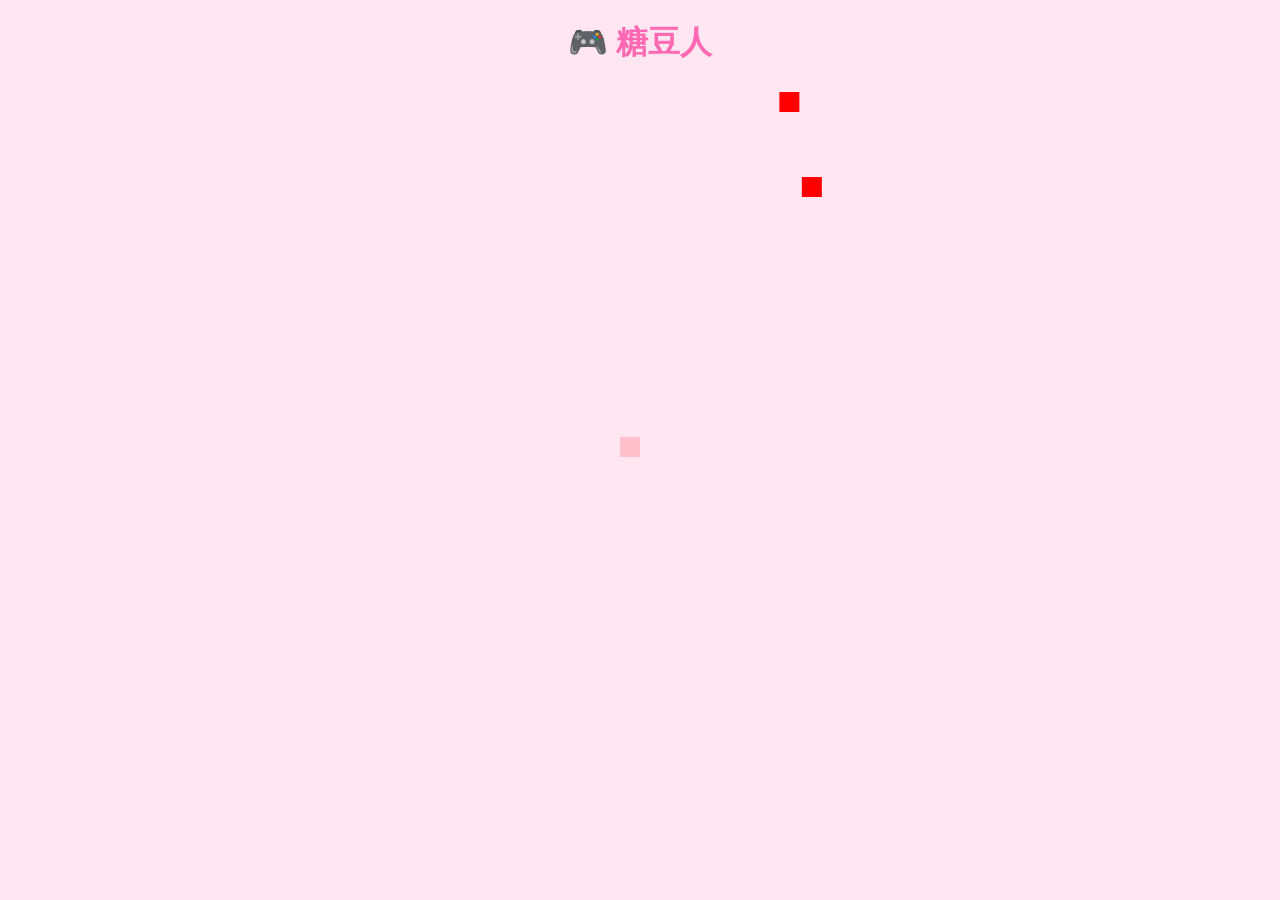
<file: fall.html>
<!DOCTYPE html>
<html>
<head>
<meta charset="UTF-8">
<title>糖豆人小游戏</title>
<link rel="stylesheet" href="style.css">
</head>
<body>

<h1>🎮 糖豆人</h1>
<canvas id="fallGame" width="400" height="400"></canvas>

<script src="fall.js"></script>
</body>
</html>
</file>
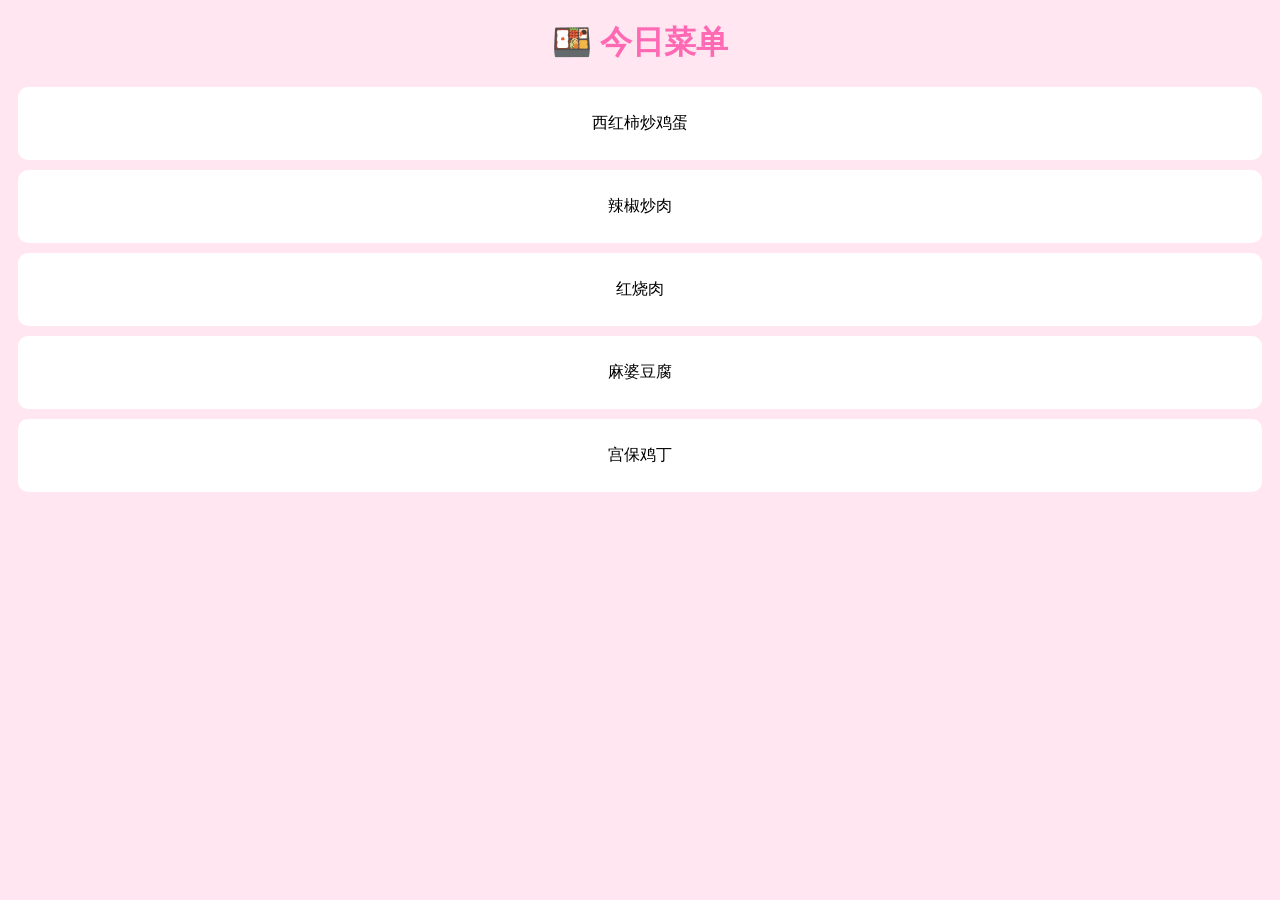
<file: recipes.html>
<!DOCTYPE html>
<html lang="zh">
<head>
<meta charset="UTF-8">
<title>食谱</title>
<link rel="stylesheet" href="style.css">
</head>

<body>

<h1>🍱 今日菜单</h1>

<div class="foods">
<div onclick="chooseFood('西红柿炒鸡蛋')"><p>西红柿炒鸡蛋</p></div>
<div onclick="chooseFood('辣椒炒肉')"><p>辣椒炒肉</p></div>
<div onclick="chooseFood('红烧肉')"><p>红烧肉</p></div>
<div onclick="chooseFood('麻婆豆腐')"><p>麻婆豆腐</p></div>
<div onclick="chooseFood('宫保鸡丁')"><p>宫保鸡丁</p></div>
</div>

<div id="popup" class="popup">
<p id="text"></p>
<button onclick="continueChoose()">继续选</button>
<button onclick="finish()">够吃啦</button>
</div>

<script src="script.js"></script>
</body>
</html>
</file>
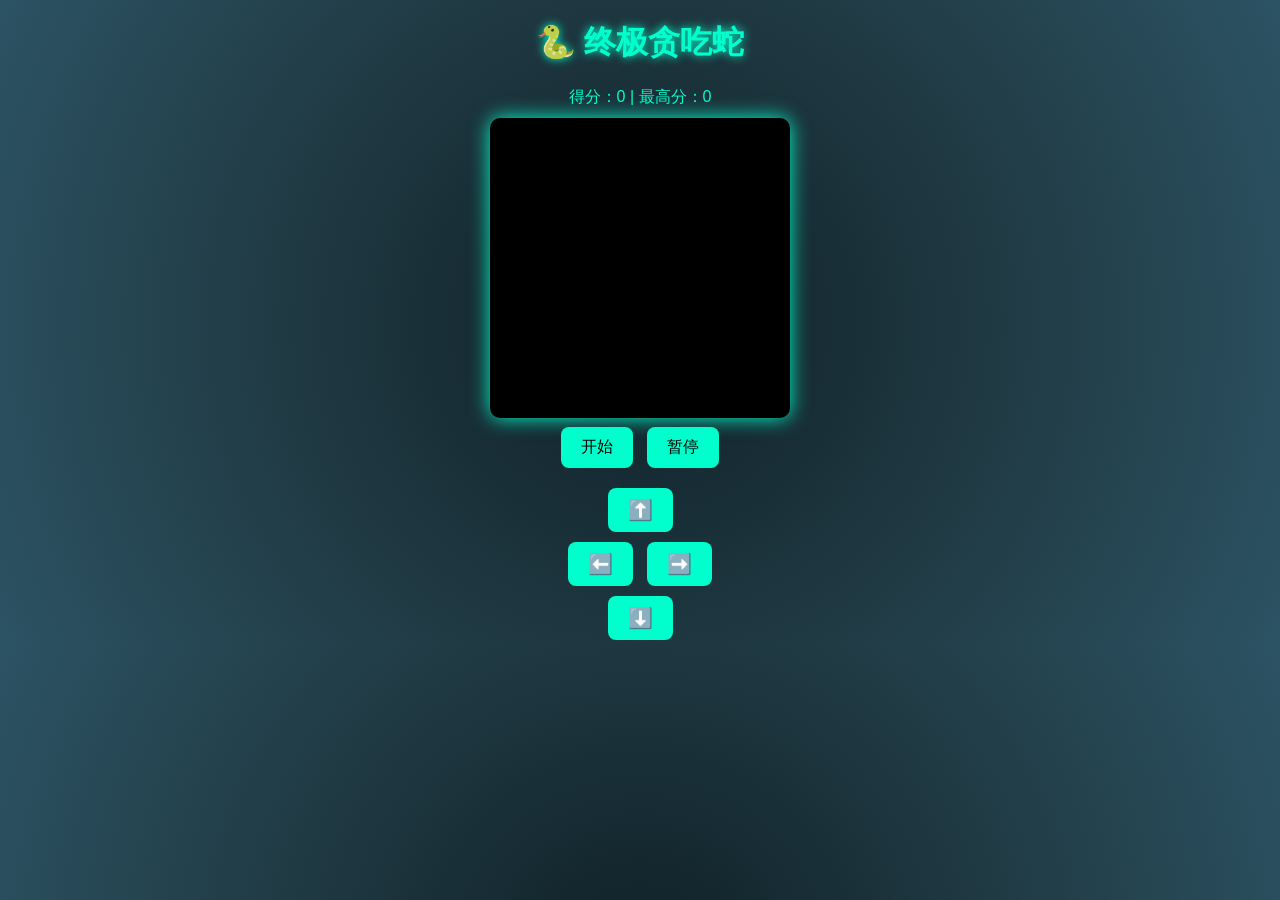
<file: snake.html>
<!DOCTYPE html>
<html lang="zh">
<head>
<meta charset="UTF-8">
<title>终极贪吃蛇</title>
<style>
body{
  margin:0;
  background: radial-gradient(circle,#0f2027,#203a43,#2c5364);
  color:#00ffcc;
  text-align:center;
  font-family:Arial;
}

h1{
  text-shadow:0 0 10px #00ffcc;
}

canvas{
  background:#000;
  box-shadow:0 0 20px #00ffcc;
  border-radius:10px;
  margin-top:10px;
}

button{
  margin:5px;
  padding:10px 20px;
  font-size:16px;
  border:none;
  border-radius:8px;
  background:#00ffcc;
}

.panel{
  margin-top:10px;
}

.controls{
  margin-top:10px;
}

.controls button{
  font-size:20px;
}
</style>
</head>

<body>

<h1>🐍 终极贪吃蛇</h1>

<div class="panel">
  得分：<span id="score">0</span> |
  最高分：<span id="best">0</span>
</div>

<canvas id="game" width="300" height="300"></canvas>

<div>
  <button onclick="startGame()">开始</button>
  <button onclick="pauseGame()">暂停</button>
</div>

<div class="controls">
  <button onclick="setDir(0,-10)">⬆️</button><br>
  <button onclick="setDir(-10,0)">⬅️</button>
  <button onclick="setDir(10,0)">➡️</button><br>
  <button onclick="setDir(0,10)">⬇️</button>
</div>

<script>
const canvas = document.getElementById("game");
const ctx = canvas.getContext("2d");

let grid = 10;
let snake, dx, dy, food, score, best=0;
let running=false;
let timer;

best = localStorage.getItem("best") || 0;
document.getElementById("best").innerText = best;

function init(){
  snake = [{x:150,y:150}];
  dx = grid;
  dy = 0;
  food = randomFood();
  score = 0;
  updateScore();
}

function randomFood(){
  return {
    x: Math.floor(Math.random()*30)*grid,
    y: Math.floor(Math.random()*30)*grid
  };
}

function startGame(){
  init();
  running=true;
  clearInterval(timer);
  timer = setInterval(game,120);
}

function pauseGame(){
  running=false;
}

function setDir(x,y){
  dx=x; dy=y;
}

document.addEventListener("keydown",e=>{
  if(e.key==="ArrowUp") setDir(0,-grid);
  if(e.key==="ArrowDown") setDir(0,grid);
  if(e.key==="ArrowLeft") setDir(-grid,0);
  if(e.key==="ArrowRight") setDir(grid,0);
});

// 滑动控制
let sx,sy;
canvas.addEventListener("touchstart",e=>{
  sx=e.touches[0].clientX;
  sy=e.touches[0].clientY;
});
canvas.addEventListener("touchend",e=>{
  let dxs=e.changedTouches[0].clientX-sx;
  let dys=e.changedTouches[0].clientY-sy;

  if(Math.abs(dxs)>Math.abs(dys)){
    dxs>0?setDir(grid,0):setDir(-grid,0);
  }else{
    dys>0?setDir(0,grid):setDir(0,-grid);
  }
});

function game(){
  if(!running) return;

  ctx.fillStyle="#000";
  ctx.fillRect(0,0,300,300);

  let head = {x:snake[0].x+dx, y:snake[0].y+dy};

  // 撞墙
  if(head.x<0||head.x>=300||head.y<0||head.y>=300){
    return gameOver();
  }

  // 撞自己
  for(let s of snake){
    if(head.x===s.x && head.y===s.y){
      return gameOver();
    }
  }

  snake.unshift(head);

  // 吃食物
  if(head.x===food.x && head.y===food.y){
    score++;
    if(score>best){
      best=score;
      localStorage.setItem("best",best);
    }
    updateScore();
    food=randomFood();
  }else{
    snake.pop();
  }

  // 蛇（渐变效果）
  snake.forEach((s,i)=>{
    ctx.fillStyle = "hsl("+(i*10)+",100%,50%)";
    ctx.fillRect(s.x,s.y,grid,grid);
  });

  // 食物（发光）
  ctx.fillStyle="red";
  ctx.shadowBlur=10;
  ctx.shadowColor="red";
  ctx.fillRect(food.x,food.y,grid,grid);
  ctx.shadowBlur=0;
}

function updateScore(){
  document.getElementById("score").innerText=score;
  document.getElementById("best").innerText=best;
}

function gameOver(){
  running=false;
  alert("💀 游戏结束！得分："+score);
}

</script>

</body>
</html>
</file>
<file: style.css>
body {
  text-align:center;
  font-family:Arial;
  background:#ffe6f0;
}

h1 {
  color:#ff69b4;
}

.menu a {
  display:block;
  margin:15px;
  padding:10px;
  background:pink;
  text-decoration:none;
  border-radius:10px;
}

.foods div {
  margin:10px;
  padding:10px;
  background:white;
  border-radius:10px;
  cursor:pointer;
}

.popup {
  display:none;
  position:fixed;
  top:40%;
  left:50%;
  transform:translate(-50%,-50%);
  background:white;
  padding:20px;
}
</file>
